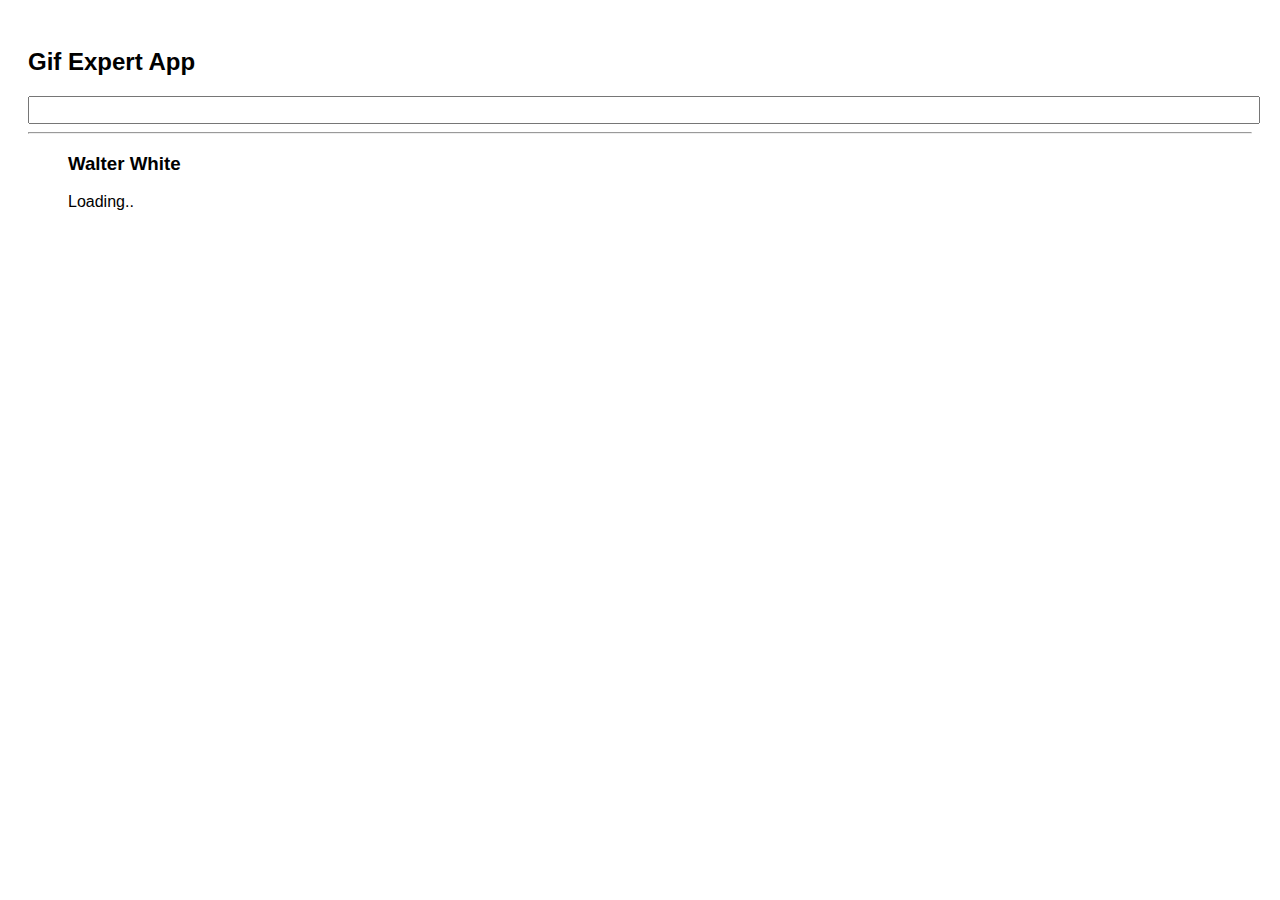
<file: docs/index.html>
<!doctype html>
<html lang="en">

<head>
    <meta charset="utf-8" />
    <link rel="icon" href=".favicon.ico" />
    <meta name="viewport" content="width=device-width,initial-scale=1" />
    <meta name="theme-color" content="#000000" />
    <meta name="description" content="Web site created using create-react-app" />
    <link rel="apple-touch-icon" href="./logo192.png" />
    <link rel="manifest" href="./manifest.json" />
    <link rel="stylesheet" href="https://cdnjs.cloudflare.com/ajax/libs/animate.css/4.0.0/animate.min.css" />
    <title>Gif Expert App</title>
    <link href="./static/css/main.4ae41405.chunk.css" rel="stylesheet">
</head>

<body><noscript>You need to enable JavaScript to run this app.</noscript>
    <div id="root"></div>
    <script>!function (e) { function r(r) { for (var n, p, f = r[0], i = r[1], l = r[2], c = 0, s = []; c < f.length; c++)p = f[c], Object.prototype.hasOwnProperty.call(o, p) && o[p] && s.push(o[p][0]), o[p] = 0; for (n in i) Object.prototype.hasOwnProperty.call(i, n) && (e[n] = i[n]); for (a && a(r); s.length;)s.shift()(); return u.push.apply(u, l || []), t() } function t() { for (var e, r = 0; r < u.length; r++) { for (var t = u[r], n = !0, f = 1; f < t.length; f++) { var i = t[f]; 0 !== o[i] && (n = !1) } n && (u.splice(r--, 1), e = p(p.s = t[0])) } return e } var n = {}, o = { 1: 0 }, u = []; function p(r) { if (n[r]) return n[r].exports; var t = n[r] = { i: r, l: !1, exports: {} }; return e[r].call(t.exports, t, t.exports, p), t.l = !0, t.exports } p.m = e, p.c = n, p.d = function (e, r, t) { p.o(e, r) || Object.defineProperty(e, r, { enumerable: !0, get: t }) }, p.r = function (e) { "undefined" != typeof Symbol && Symbol.toStringTag && Object.defineProperty(e, Symbol.toStringTag, { value: "Module" }), Object.defineProperty(e, "__esModule", { value: !0 }) }, p.t = function (e, r) { if (1 & r && (e = p(e)), 8 & r) return e; if (4 & r && "object" == typeof e && e && e.__esModule) return e; var t = Object.create(null); if (p.r(t), Object.defineProperty(t, "default", { enumerable: !0, value: e }), 2 & r && "string" != typeof e) for (var n in e) p.d(t, n, function (r) { return e[r] }.bind(null, n)); return t }, p.n = function (e) { var r = e && e.__esModule ? function () { return e.default } : function () { return e }; return p.d(r, "a", r), r }, p.o = function (e, r) { return Object.prototype.hasOwnProperty.call(e, r) }, p.p = "/"; var f = this["webpackJsonpgif-expert-app"] = this["webpackJsonpgif-expert-app"] || [], i = f.push.bind(f); f.push = r, f = f.slice(); for (var l = 0; l < f.length; l++)r(f[l]); var a = i; t() }([])</script>
    <script src="./static/js/2.8249eaeb.chunk.js"></script>
    <script src="./static/js/main.39073009.chunk.js"></script>
</body>

</html>
</file>
<file: docs/static/css/main.4ae41405.chunk.css>
*{font-family:Helvetica,Arial,sans-serif}body{padding:20px}input{color:grey;font-size:1.2rem;width:100%}.card-grid{display:flex;flex-direction:row;flex-wrap:wrap}.card{align-content:center;border:1px solid grey;border-radius:6px;margin-bottom:10px;margin-right:10px;overflow:hidden}.card p{padding:5px;text-align:center}.card img{max-height:170px}
/*# sourceMappingURL=main.4ae41405.chunk.css.map */
</file>
